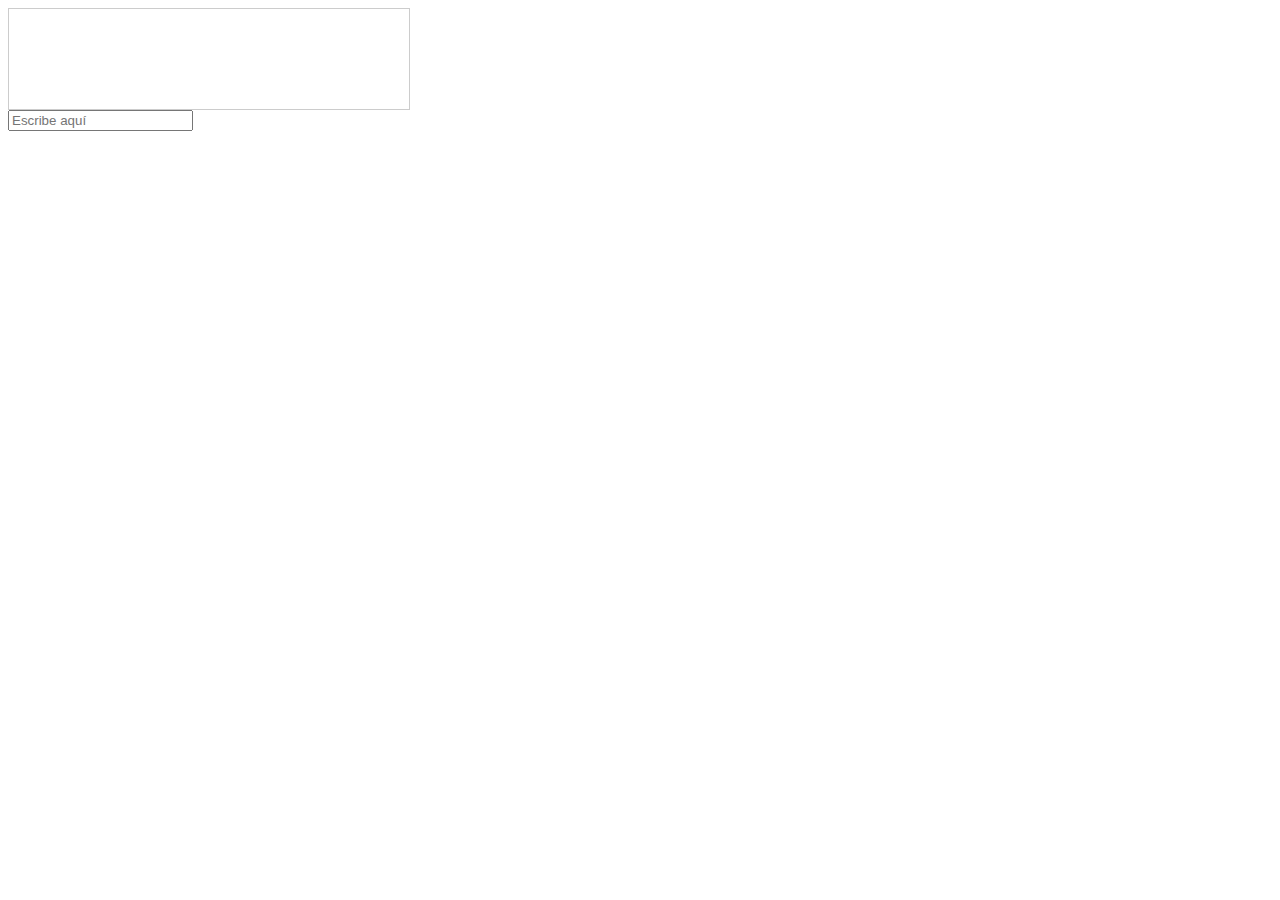
<file: Pruebas/Index.html>
<!DOCTYPE html>
<html lang="en">
<head>
  <meta charset="UTF-8">
  <meta name="viewport" content="width=device-width, initial-scale=1.0">
  <link rel="stylesheet" href="styles.css">
  <title>Texto Animado</title>
</head>
<body>
  <div class="container">
    <span id="animated-text">Texto de ejemplo</span>
  </div>
  <input type="text" id="input-text" placeholder="Escribe aquí">
  <script src="script.js"></script>
</body>
</html>
</file>
<file: Pruebas/styles.css>
.container {
    width: 400px;
    height: 100px;
    display: flex;
    align-items: center;
    justify-content: center;
    border: 1px solid #ccc;
    overflow: hidden;
    position: relative;
  }
  
  #animated-text {
    font-size: 24px;
    white-space: nowrap;
    display: inline-block;
    opacity: 0;
    animation-fill-mode: forwards;
  }
  
  @keyframes typing {
    from {
      width: 0;
    }
  }
  
  @keyframes resize-text {
    to {
      font-size: 12px;
    }
  }
</file>
